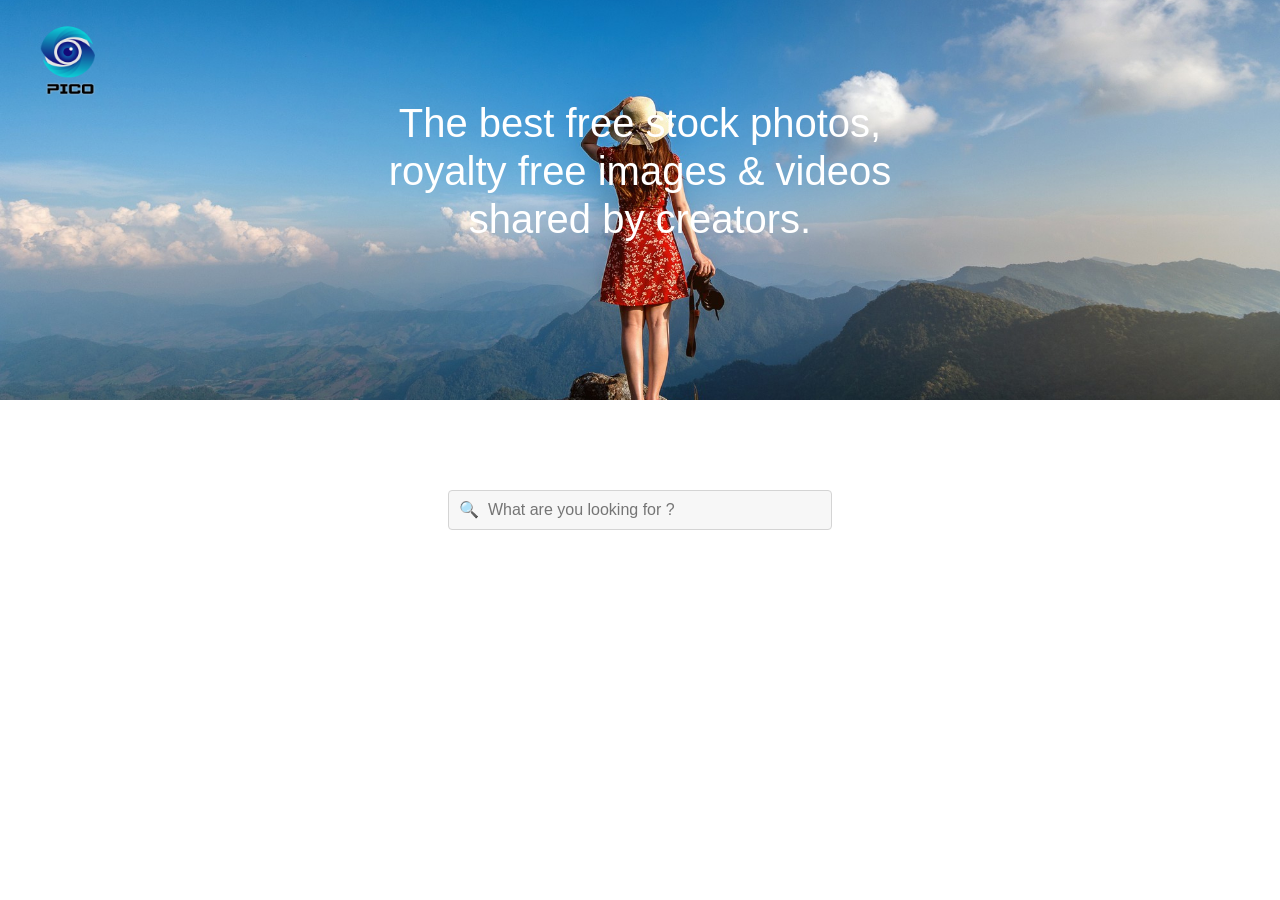
<file: index.html>
<!DOCTYPE html>
<html lang="en">
<head>
    <meta charset="UTF-8">
    <meta http-equiv="X-UA-Compatible" content="IE=edge">
    <meta name="viewport" content="width=device-width, initial-scale=1.0">
    <title>Pico - Free stock photos</title>
    <link rel="icon" type="image/x-icon" href="favicon.png">
    <link rel="stylesheet" href="https://cdn.jsdelivr.net/npm/bootstrap@4.1.3/dist/css/bootstrap.min.css" integrity="sha384-MCw98/SFnGE8fJT3GXwEOngsV7Zt27NXFoaoApmYm81iuXoPkFOJwJ8ERdknLPMO" crossorigin="anonymous">
    <link rel="stylesheet" href="styles.css">
</head>
<body>


    <div class="hero-image">
        <div class="hero-text">
            <h1>The best free stock photos, royalty free images & videos shared by creators.</h1>
        </div>
    </div>
    <div class="top">
    <a href="index.html"><img id="logo" src="pico-logo-t.png"></a>
    <form id="search-form">
        <input id="search-bar" placeholder="🔍  What are you looking for ?" type="text">
    </form>
    </div>

    <div id="photo-div-container">

    </div>

    <script>
        clearSearchBar();
        var searchForm = document.querySelector("#search-form");
        searchForm.addEventListener('submit', function(e){
            e.preventDefault();
            hideBg();
            var xhttp = new XMLHttpRequest();
            xhttp.onreadystatechange = function() {
                if (this.readyState == 4 && this.status == 200) {
                // Typical action to be performed when the document is ready:
                var response = JSON.parse(xhttp.responseText);
                console.log(response.photos);
                var photoData = response.photos.map(function(item){
                    return item;
                })
                //console.log (photoData)

            var container = document.querySelector('#photo-div-container');
            container.innerHTML='';
             photoData.forEach(photo => {
                //console.log(photo);
                var photoDiv = document.createElement('div');
                photoDiv.classList.add("photo-div");
                photoDiv.innerHTML = `
                <img id="result-image" src = ${photo.src.large}>
                <h5 id="credit"> 📷 ${photo.photographer}</h5>
                
                `;

            container.appendChild(photoDiv);               
              });
                }
            };
            var textValue = document.querySelector('#search-bar').value;
            xhttp.open("GET", `https://api.pexels.com/v1/search?query=${textValue}`, true);
            xhttp.setRequestHeader ('Authorization', "563492ad6f9170000100000125716557f66c42f5b1714688e15ee524");
            xhttp.send();

        });

        function clearSearchBar (){
            document.querySelector('#search-bar').value ="";
        }

        function hideBg() {
            document.querySelector('.hero-image').style.cssText="display:none";
            document.querySelector('#logo').style.cssText="transform:none";
            document.querySelector('#search-form').style.cssText="transform:none";
            document.querySelector('.top').style.cssText="border-bottom: 1px solid lightgray";
        }
        
    </script>

<script src="https://code.jquery.com/jquery-3.3.1.slim.min.js" integrity="sha384-q8i/X+965DzO0rT7abK41JStQIAqVgRVzpbzo5smXKp4YfRvH+8abtTE1Pi6jizo" crossorigin="anonymous"></script>
<script src="https://cdn.jsdelivr.net/npm/popper.js@1.14.3/dist/umd/popper.min.js" integrity="sha384-ZMP7rVo3mIykV+2+9J3UJ46jBk0WLaUAdn689aCwoqbBJiSnjAK/l8WvCWPIPm49" crossorigin="anonymous"></script>
<script src="https://cdn.jsdelivr.net/npm/bootstrap@4.1.3/dist/js/bootstrap.min.js" integrity="sha384-ChfqqxuZUCnJSK3+MXmPNIyE6ZbWh2IMqE241rYiqJxyMiZ6OW/JmZQ5stwEULTy" crossorigin="anonymous"></script>
    
</body>
</html>
</file>
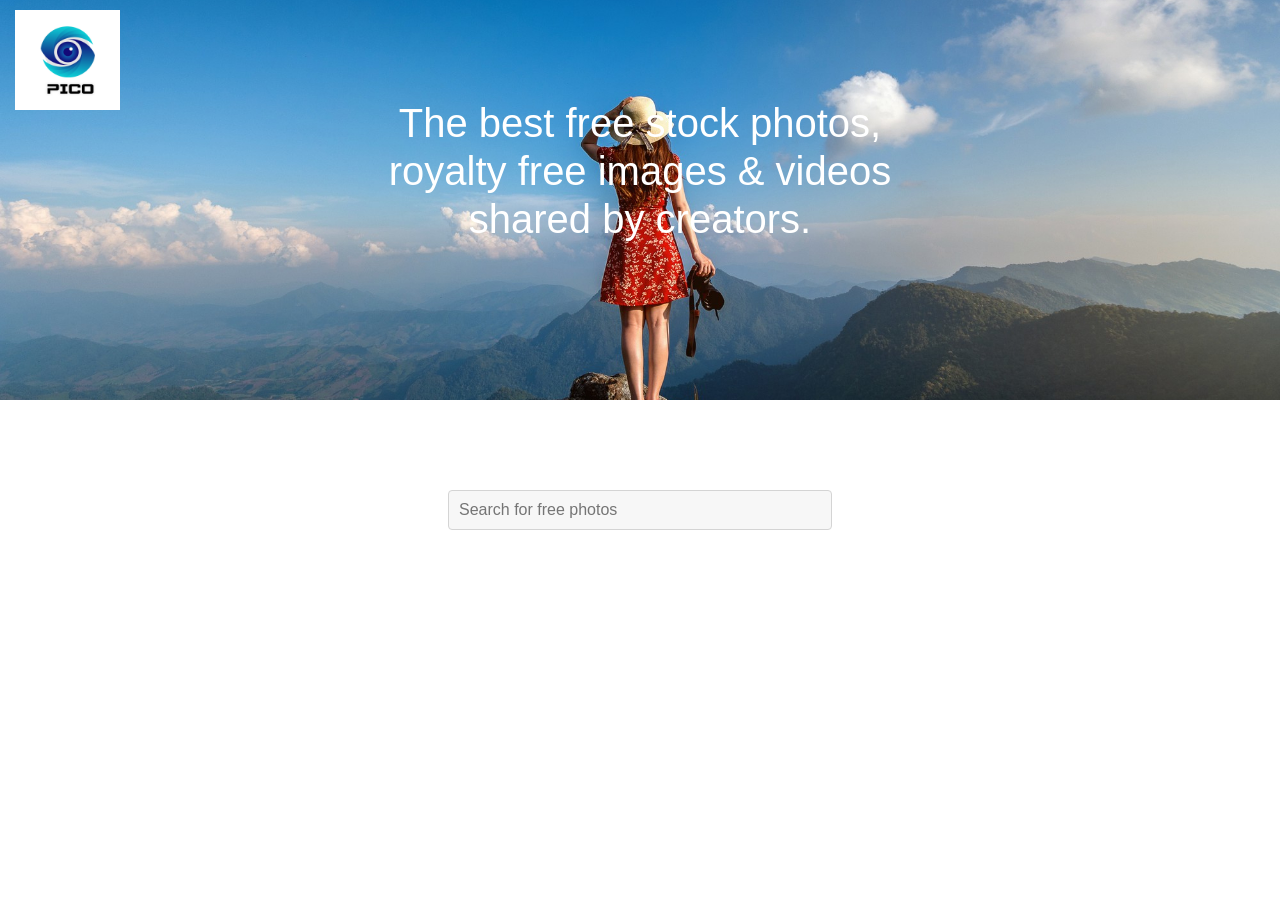
<file: pico.html>
<!DOCTYPE html>
<html lang="en">
<head>
    <meta charset="UTF-8">
    <meta http-equiv="X-UA-Compatible" content="IE=edge">
    <meta name="viewport" content="width=device-width, initial-scale=1.0">
    <title>Pico - Free stock photos</title>
    <link rel="icon" type="image/x-icon" href="pico-logo.jpg">
    <link rel="stylesheet" href="https://cdn.jsdelivr.net/npm/bootstrap@4.1.3/dist/css/bootstrap.min.css" integrity="sha384-MCw98/SFnGE8fJT3GXwEOngsV7Zt27NXFoaoApmYm81iuXoPkFOJwJ8ERdknLPMO" crossorigin="anonymous">
    <link rel="stylesheet" href="styles.css">
</head>
<body>


    <div class="hero-image">
        <div class="hero-text">
            <h1>The best free stock photos, royalty free images & videos shared by creators.</h1>
        </div>
    </div>
    <div class="top">
    <a href="pico.html"><img id="logo" src="pico-logo.jpg"></a>
    <form id="search-form">
        <input id="search-bar" placeholder="Search for free photos" type="text">
    </form>
    </div>

    <div id="photo-div-container">

    </div>

    <script>
        clearSearchBar();
        var searchForm = document.querySelector("#search-form");
        searchForm.addEventListener('submit', function(e){
            e.preventDefault();
            hideBg();
            var xhttp = new XMLHttpRequest();
            xhttp.onreadystatechange = function() {
                if (this.readyState == 4 && this.status == 200) {
                // Typical action to be performed when the document is ready:
                var response = JSON.parse(xhttp.responseText);
                console.log(response.photos);
                var photoData = response.photos.map(function(item){
                    return item;
                })
                //console.log (photoData)

            var container = document.querySelector('#photo-div-container');
            container.innerHTML='';
             photoData.forEach(photo => {
                //console.log(photo);
                var photoDiv = document.createElement('div');
                photoDiv.classList.add("photo-div");
                photoDiv.innerHTML = `
                <img id="result-image" src = ${photo.src.large}>
                <h5 id="credit"> 📷 ${photo.photographer}</h5>
                
                `;

            container.appendChild(photoDiv);               
              });
                }
            };
            var textValue = document.querySelector('#search-bar').value;
            xhttp.open("GET", `https://api.pexels.com/v1/search?query=${textValue}`, true);
            xhttp.setRequestHeader ('Authorization', "563492ad6f9170000100000125716557f66c42f5b1714688e15ee524");
            xhttp.send();

        });

        function clearSearchBar (){
            document.querySelector('#search-bar').value ="";
        }

        function hideBg() {
            document.querySelector('.hero-image').style.cssText="display:none";
            document.querySelector('#logo').style.cssText="transform:none";
            document.querySelector('#search-form').style.cssText="transform:none";
            document.querySelector('.top').style.cssText="border-bottom: 1px solid lightgray";
        }
        
    </script>

<script src="https://code.jquery.com/jquery-3.3.1.slim.min.js" integrity="sha384-q8i/X+965DzO0rT7abK41JStQIAqVgRVzpbzo5smXKp4YfRvH+8abtTE1Pi6jizo" crossorigin="anonymous"></script>
<script src="https://cdn.jsdelivr.net/npm/popper.js@1.14.3/dist/umd/popper.min.js" integrity="sha384-ZMP7rVo3mIykV+2+9J3UJ46jBk0WLaUAdn689aCwoqbBJiSnjAK/l8WvCWPIPm49" crossorigin="anonymous"></script>
<script src="https://cdn.jsdelivr.net/npm/bootstrap@4.1.3/dist/js/bootstrap.min.js" integrity="sha384-ChfqqxuZUCnJSK3+MXmPNIyE6ZbWh2IMqE241rYiqJxyMiZ6OW/JmZQ5stwEULTy" crossorigin="anonymous"></script>
    
</body>
</html>
</file>
<file: styles.css>
*{
    margin: auto;
    padding: 0px;
}


#logo {
    padding-left: 15px;
    color:rgb(19, 103, 160);
    transform: translateY(-440px);
    width : 120px;
    height : 100px;
    
} 

.top {
    position: -webkit-sticky; /* Safari */
    position: sticky;
    top: 0;
    background-color: white;
    padding-bottom: 20px;
    margin-bottom: 35px;
    z-index: 1;
}

#search-form {
    text-align: center;
    transform: translateY(-60px);
}

#search-bar {
    width : 30%;
    height: 40px;
    color: #616161;
    background: #f7f7f7;
    border-radius: 4px;
    font-size: 16px;
    border: 1px solid #d4d4d4;
    padding: 0px 10px;
}

#photo-div-container {
    display: flex;
    flex-wrap: wrap;
    text-align: center;
}

#credit{
    transform: translateY(-25px);
    color: white;
    z-index: 0;
    text-shadow: 1px 1px 2px black, 0 0 10px rgb(7, 7, 7), 0 0 2px rgb(0, 0, 0);
    font-size:small;
}


.hero-image {
    background-image: url("bg-img.jpg");
    background-color: #cccccc;
    height: 450px;
    background-position: center;
    background-repeat: no-repeat;
    background-size: cover;
    transform: translateY(-50px);
    background-position-y: 65% ;
  }
  
  .hero-text {
    width : 40%;
    text-align: center;
    position: absolute;
    top: 50%;
    left: 50%;
    transform: translate(-50%, -50%);
    color: rgb(255, 255, 255);
}

.hero-text h1 {
    font-family: Impact, Haettenschweiler, 'Arial Narrow Bold', sans-serif;
}

.photo-div {
    width: 33%;
    display: flex;
    flex-direction: column;
    flex-wrap: wrap;
    margin-bottom: 20px;

}

.photo-div img {
    border-radius: 5px;
}

.photo-div h4 {
    margin-top: 0px;
}

img, .credit {
    max-width: 90%;
}

@media (max-width: 810px) {
    *{
        max-height: fit-content;

    }
.photo-div {
      flex: 50%;
    }

    .hero-text h1 {
        font-size:x-large;
    }
    #search-bar {
        width : 95%;
        height: 40px;
    }
    #credit {
        font-size: x-small;
        transform: translateY(-15px);
    }
  }

/*
@media (max-width: 428px) {
  .hero-text {
    width:70%;
}
 .photo-div{
margin-bottom: 0px;
 }
}

*/
  @media (max-width: 428px) {
    *{
        max-height: fit-content;

    }

    #logo {
        width : 90px;
        height : 70px;  
    } 

.photo-div {
      flex: 100%;
    }
    .hero-text {
        width:60%;
    }

    .hero-text h1 {
        font-size: large;
    }
    #search-bar {
        width : 90%;
        height: 30px;
    }

    #credit {
        font-size:x-small;
        transform: translateY(-20px);
    }
  }
</file>
